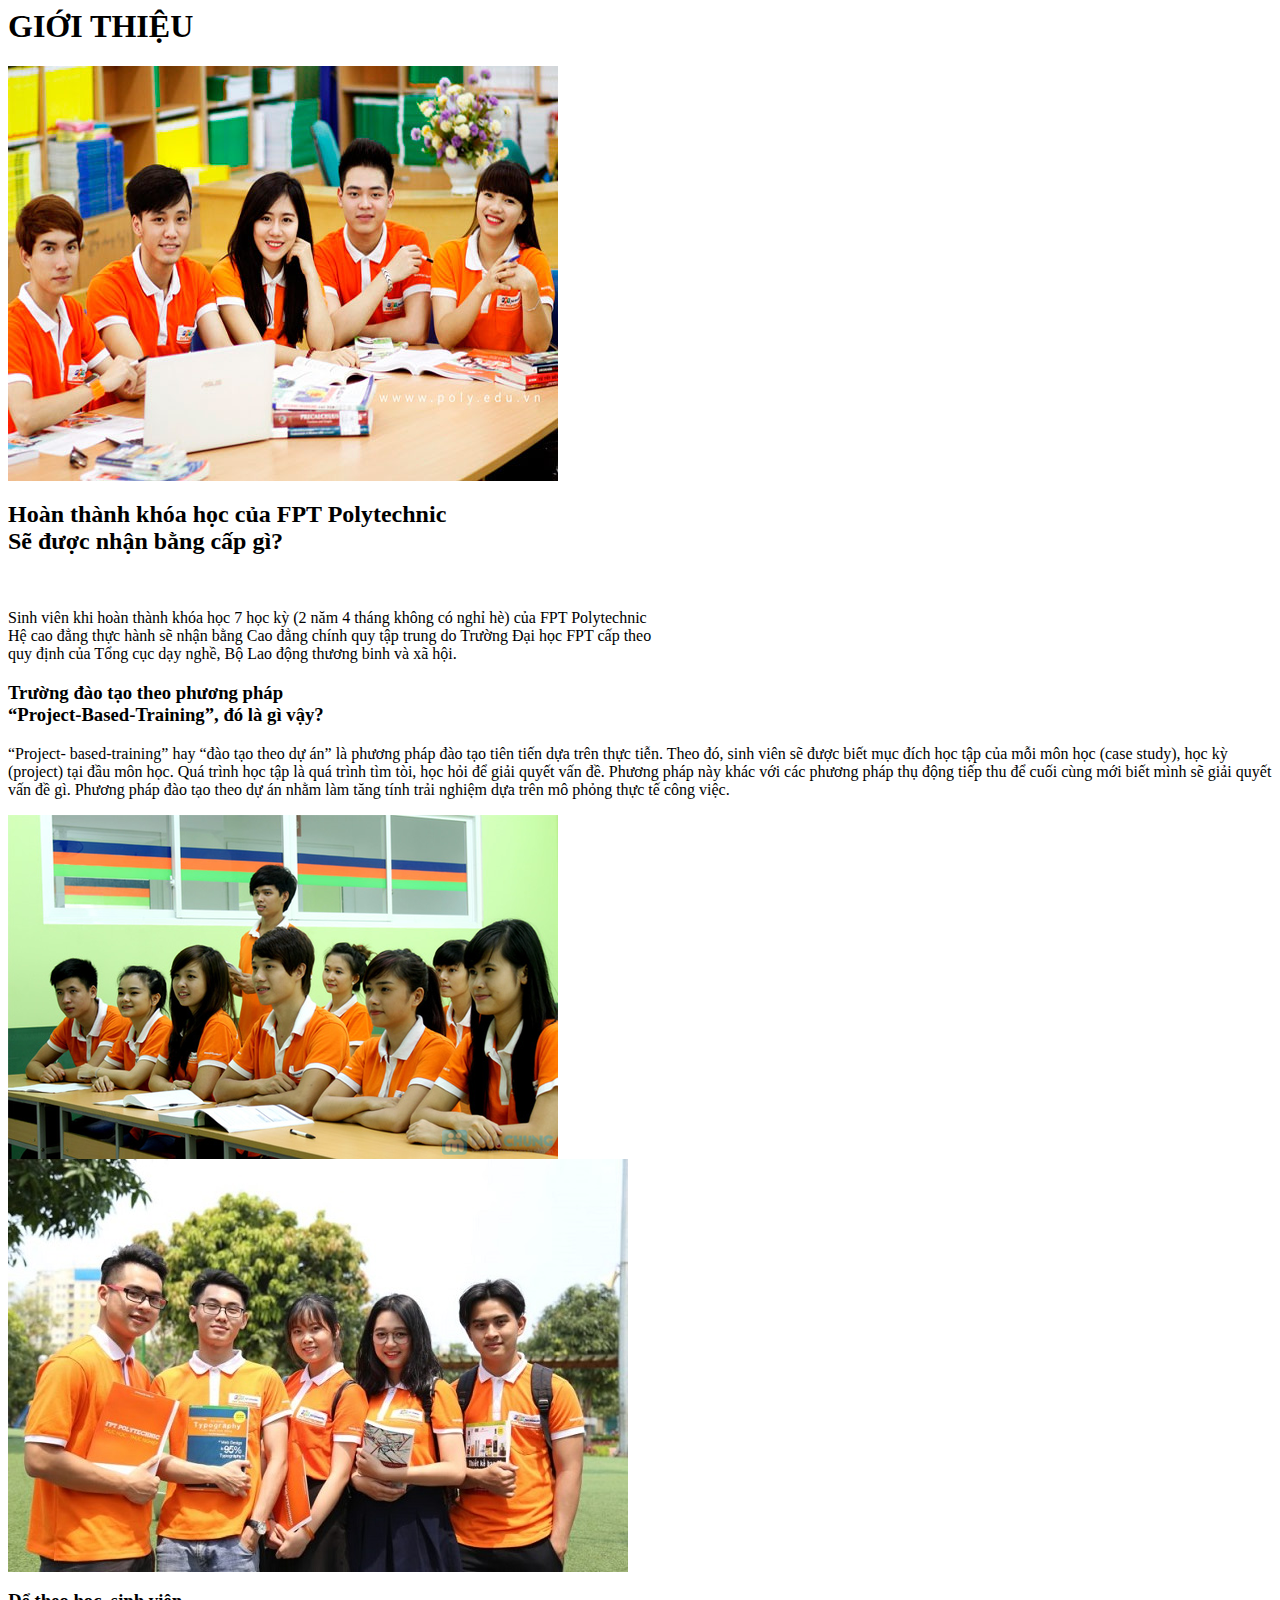
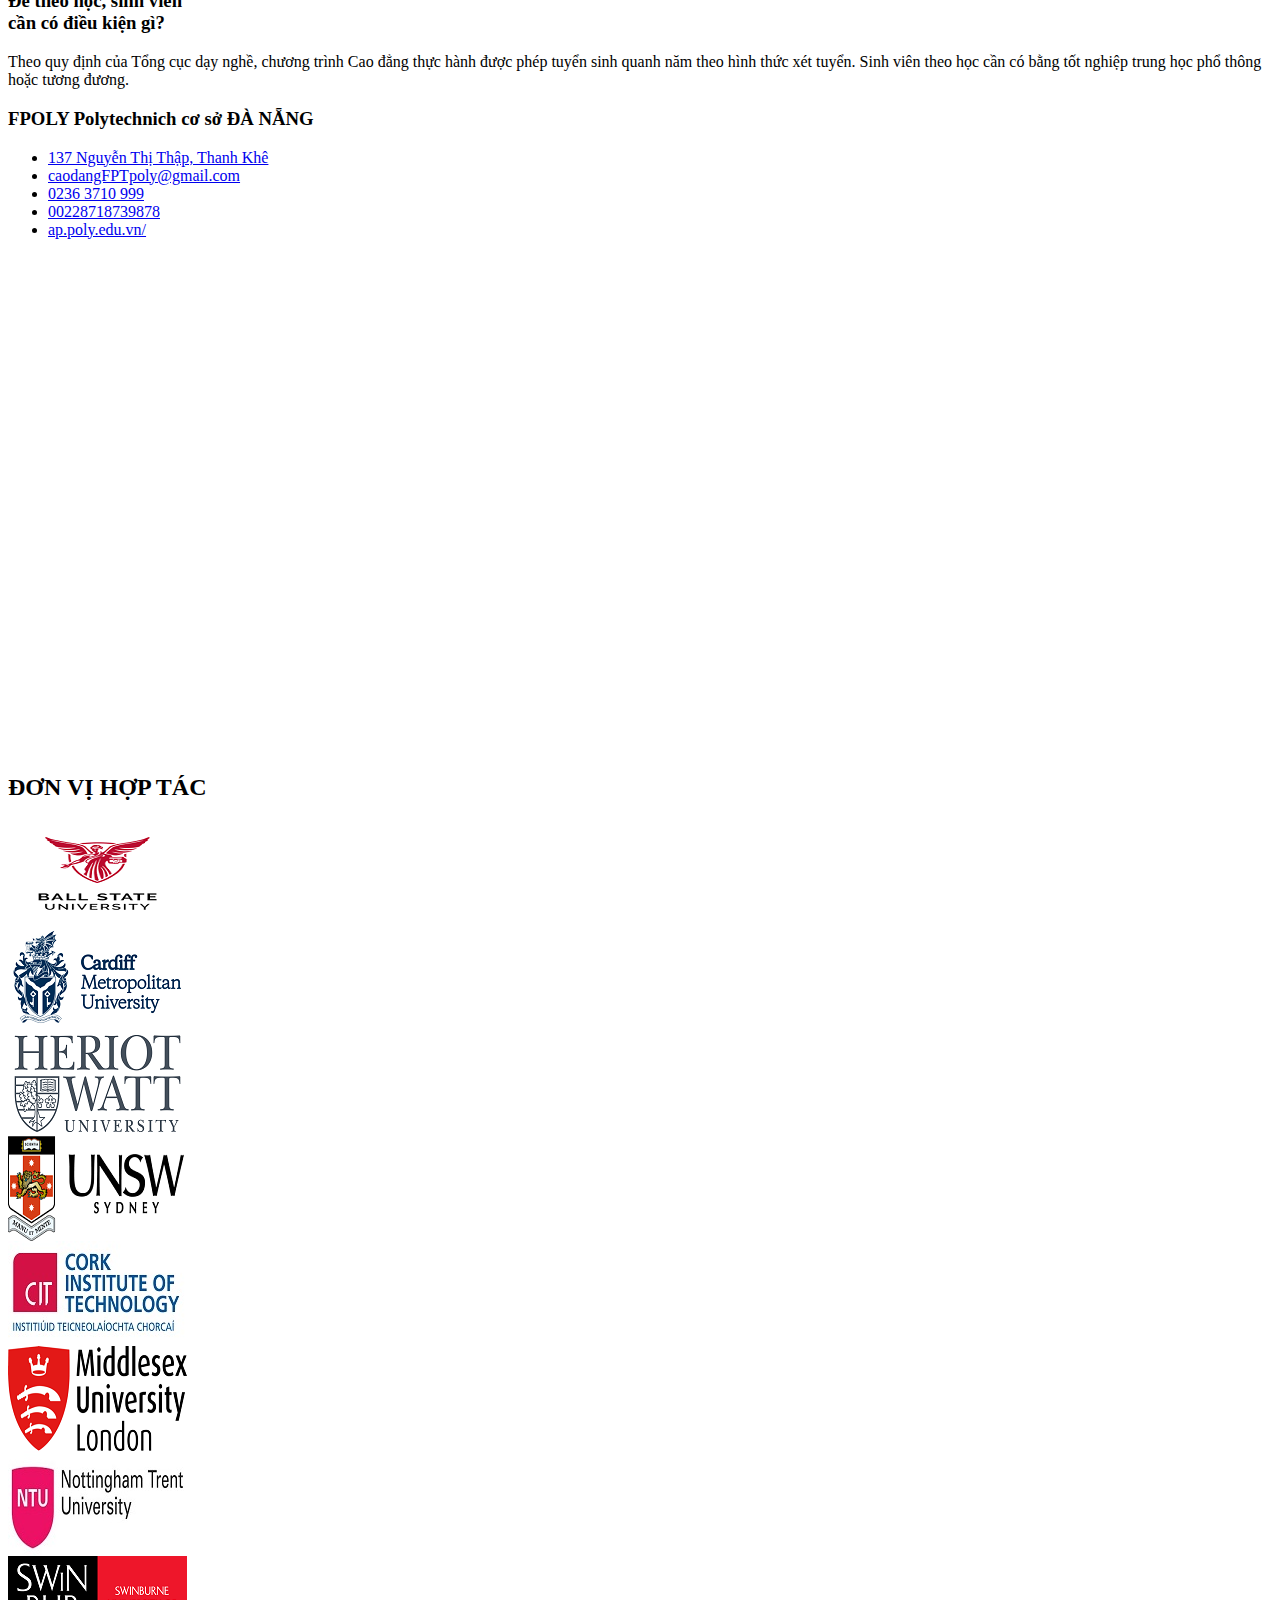
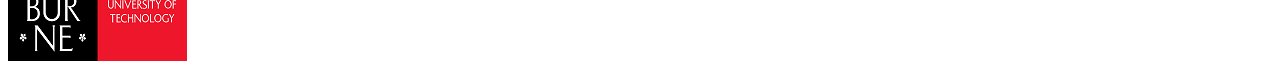
<file: gioithieu.html>
<body>
    <div class="container">
        <section>
            <article>
                <h1 class="font-weight-light text-center py-3 pt-5">GIỚI THIỆU</h1>
                <div class="container">
                    <!-- About Content -->
                    <div class="about-main">
                        <div class="row">
                            <div class="col-lg-6 ">
                                <img class="img-fluid mb-4" src="images/poly1.jpg" />
                            </div>
                            <div class="col-lg-6">
                                <h2>Hoàn thành khóa học của FPT Polytechnic<br> Sẽ được nhận bằng cấp gì?</h2><br>
                                <p>Sinh viên khi hoàn thành khóa học 7 học kỳ (2 năm 4 tháng không có nghỉ hè) của FPT Polytechnic
                                    <br> Hệ cao đẳng thực hành sẽ nhận bằng Cao đẳng chính quy tập trung do Trường Đại học FPT cấp theo
                                    <br> quy định của Tổng cục dạy nghề, Bộ Lao động thương binh và xã hội.</p>
                            </div>
                        </div>
                        <!-- /.row -->
                    </div>

                    <div class="row mb-4">
                        <div class="col-lg-6">
                            <div class="left-ab">
                                <h3>Trường đào tạo theo phương pháp <br><strong>“Project-Based-Training”</strong>, đó là gì vậy?
                                </h3>
                                <p>
                                    “Project- based-training” hay “đào tạo theo dự án” là phương pháp đào tạo tiên tiến dựa trên thực tiễn. Theo đó, sinh viên sẽ được biết mục đích học tập của mỗi môn học (case study), học kỳ (project) tại đầu môn học. Quá trình học tập là quá trình tìm
                                    tòi, học hỏi để giải quyết vấn đề. Phương pháp này khác với các phương pháp thụ động tiếp thu để cuối cùng mới biết mình sẽ giải quyết vấn đề gì. Phương pháp đào tạo theo dự án nhằm làm tăng tính trải nghiệm dựa trên
                                    mô phỏng thực tế công việc.
                                </p>
                            </div>
                        </div>
                        <div class="col-lg-6">
                            <div class="right-ab">
                                <img class="img-fluid rounded mb-4" src="images/poly2.png" alt="" />
                            </div>
                        </div>
                    </div>

                    <div class="row">
                        <div class="col-lg-6">
                            <div class="right-ab">
                                <img class="img-fluid rounded mb-4" src="images/poly3.jpg" alt="" />
                            </div>
                        </div>
                        <div class="col-lg-6">
                            <div class="left-ab">
                                <h3>Để theo học, sinh viên<br> cần có điều kiện gì?</h3>
                                <p>Theo quy định của Tổng cục dạy nghề, chương trình Cao đẳng thực hành được phép tuyển sinh quanh năm theo hình thức xét tuyển. Sinh viên theo học cần có bằng tốt nghiệp trung học phổ thông hoặc tương đương.</p>
                            </div>
                        </div>
                    </div>

                    <div class="row mb-4">
                        <div class="col-lg-3">
                            <div class="left-ab mt-5">
                                <h3><strong>FPOLY Polytechnich cơ sở ĐÀ NẴNG</strong></h3>
                                <div class="diachi">
                                    <ul class="list-unstyled">
                                        <li class="my-2">
                                            <a href="#"><i class="fas fa-home mr-2"></i>137 Nguyễn Thị Thập, Thanh Khê</a>
                                        </li>
                                        <li class="my-2">
                                            <a href="#"><i class="fas fa-envelope mr-2"></i>caodangFPTpoly@gmail.com</a>
                                        </li>
                                        <li class="my-2">
                                            <a href="#"><i class="fas fa-phone mr-2"></i>0236 3710 999</a>
                                        </li>
                                        <li class="my-2">
                                            <a href="#"><i class="fas fa-fax mr-2"></i>00228718739878</a>
                                        </li>
                                        <li class="my-2">
                                            <a href="https://ap.poly.edu.vn/"><i class="fas fa-globe-asia mr-2"></i>ap.poly.edu.vn/</a>
                                        </li>
                                    </ul>
                                </div>
                            </div>
                        </div>
                        <div class="col-lg-9">
                            <div class="right-ab">
                                <iframe src="https://www.google.com/maps/embed?pb=!1m18!1m12!1m3!1d3833.802545904284!2d108.16776031444712!3d16.07573298887697!2m3!1f0!2f0!3f0!3m2!1i1024!2i768!4f13.1!3m3!1m2!1s0x314218e6e07b1c3f%3A0x459e4bf5a2af323e!2zVHLGsOG7nW5nIENhbyDEkeG6s25nIEZQVCBQb2x5dGVjaG5pYyDEkMOgIE7hurVuZw!5e0!3m2!1svi!2s!4v1642558440744!5m2!1svi!2s"
                                    width="100%" height="500" style="border:0;" allowfullscreen="" loading="lazy"></iframe> </div>
                        </div>
                    </div>


                </div>
                <div class="customers-box">
                    <div class="container">
                        <!-- Our Customers -->
                        <h2>ĐƠN VỊ HỢP TÁC</h2>
                        <div class="border-top border-primary w-25 mx-auto my-3"></div>
                        <div class="row">
                            <div class="col-lg-12">
                                <div id="customers-slider" class="owl-carousel">
                                    <div class="mb-4">
                                        <a href="#">
                                            <img class="img-fluid" src="images/logos/BallStatelogo.png" alt="" />
                                        </a>
                                    </div>
                                    <div class="mb-4">
                                        <a href="#">
                                            <img class="img-fluid" src="images/logos/cardiff-logo.png" alt="" />
                                        </a>
                                    </div>
                                    <div class="mb-4">
                                        <a href="#">
                                            <img class="img-fluid" src="images/logos/Heriot.png" alt="" />
                                        </a>
                                    </div>
                                    <div class="mb-4">
                                        <a href="#">
                                            <img class="img-fluid" src="images/logos/Logo UNSW.png" alt="" />
                                        </a>
                                    </div>
                                    <div class="mb-4">
                                        <a href="#">
                                            <img class="img-fluid" src="images/logos/logo_CIT.jpg" alt="" />
                                        </a>
                                    </div>
                                    <div class="mb-4">
                                        <a href="#">
                                            <img class="img-fluid" src="images/logos/Middlesex_University_Logo.png" alt="" />
                                        </a>
                                    </div>
                                    <div class="mb-4">
                                        <a href="#">
                                            <img class="img-fluid" src="images/logos/nottingham_01.jpg" alt="" />
                                        </a>
                                    </div>
                                    <div class="mb-4">
                                        <a href="#">
                                            <img class="img-fluid" src="images/logos/Swinburne.png" alt="" />
                                        </a>
                                    </div>
                                </div>
                            </div>
                        </div>
                        <!-- /.row -->
                    </div>
                    <!-- /.container -->
                </div>
            </article>
            <aside></aside>
        </section>
    </div>
</body>

</html>
</file>
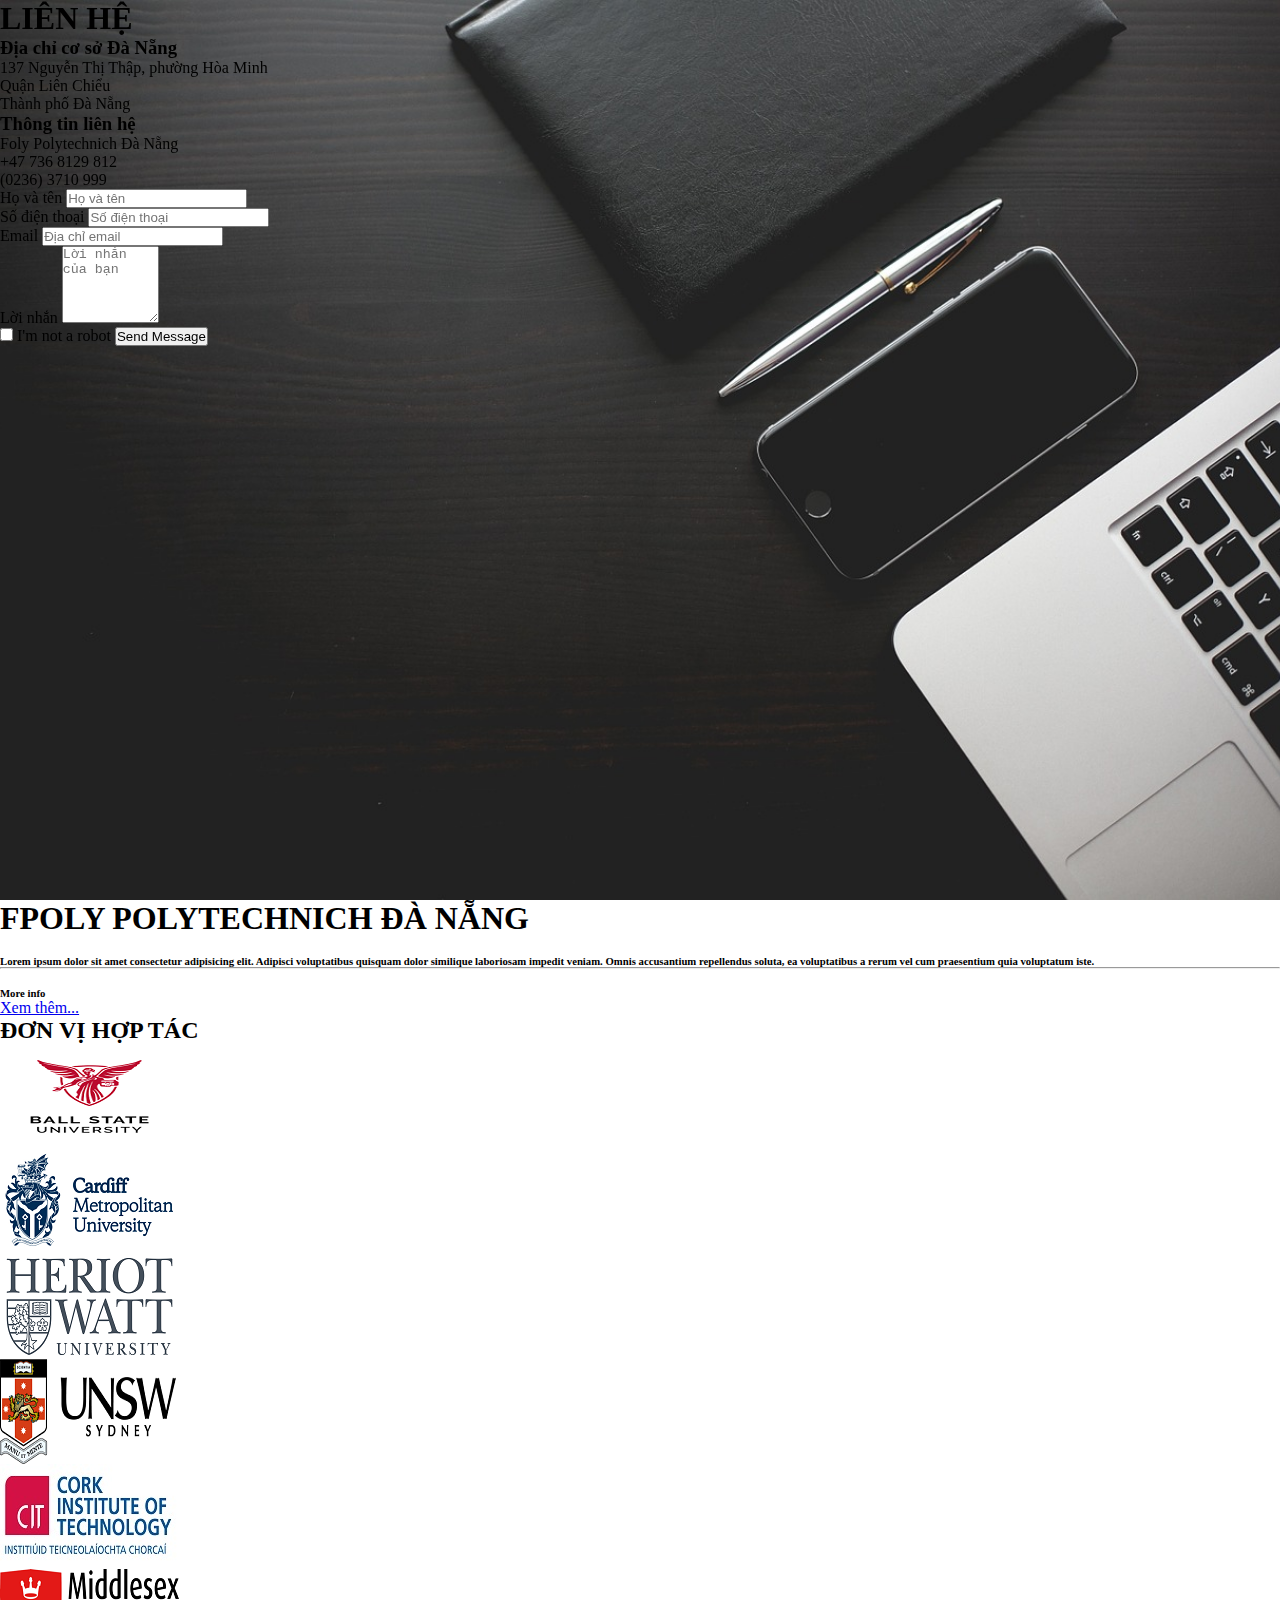
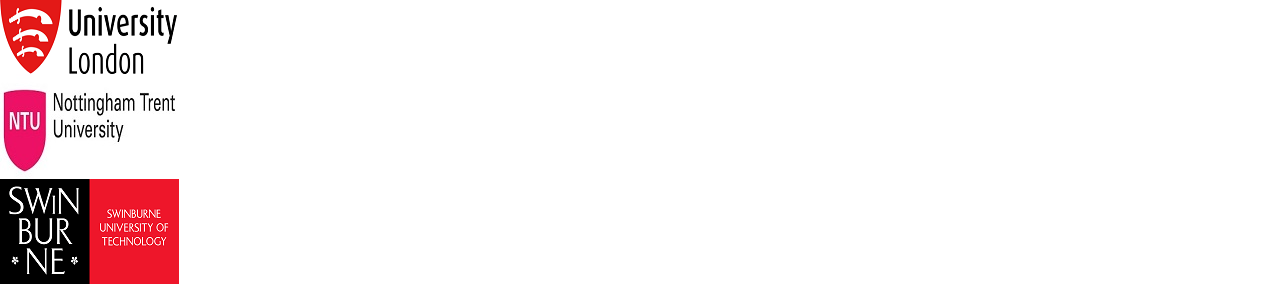
<file: lienhe.html>
<link rel="stylesheet" href="css/layout.css">

<body>
    <div class="container">
        <section class="pt-5">
            <div class="head pb-5 ">
                <div class="container py-5 ">
                    <div class="card">
                        <div class="card-body">
                            <h1 class="font-weight-light text-center py-3">LIÊN HỆ</h1>
                            <div class="row">
                                <div class="col-lg-6 col-md-12 col-sm-12 col-12">
                                    <di v class="row pt-3">
                                        <div class="col-lg-1 offset-1 col-md-2 col-sm-2 col-2">
                                            <span style="font-size: 25px; color: red;"><i class="fas fa-map-pin"></i></span>
                                        </div>

                                        <div class="col-lg-10 col-md-9 col-sm-9 col-9">
                                            <h3 class="font-weight-light">Địa chỉ cơ sở Đà Nẵng</h3>
                                            <p class="text-info">137 Nguyễn Thị Thập, phường Hòa Minh <br> Quận Liên Chiểu <br> Thành phố Đà Nẵng</p>
                                        </div>
                                    </di>

                                    <div class="row pt-3">
                                        <div class="col-lg-1 offset-1 col-md-2 col-sm-2 col-2">
                                            <span style="font-size: 25px; color: aquamarine;"><i class="fas fa-phone"></i></span>
                                        </div>

                                        <div class="col-lg-10 col-md-9 col-sm-9 col-9">
                                            <h3 class="font-weight-light">Thông tin liên hệ</h3>
                                            <p class="text-info">Foly Polytechnich Đà Nẵng <br> +47 736 8129 812 <br> (0236) 3710 999</p>
                                        </div>
                                    </div>
                                </div>

                                <div class="col-lg-6 col-md-12 col-sm-12 col-12">
                                    <form>
                                        <div class="form-row">
                                            <div class="form-group col-lg-6 col-md-12 col-sm-12 col-12">
                                                <label>Họ và tên</label>
                                                <input type="text" class="form-control" placeholder="Họ và tên">
                                            </div>

                                            <div class="form-group col-lg-6 col-md-12 col-sm-12 col-12">
                                                <label>Số điện thoại</label>
                                                <input type="number" class="form-control" placeholder="Số điện thoại">
                                            </div>
                                        </div>

                                        <div class="form-row">
                                            <div class="form-group col-lg-12 col-md-12 col-sm-12 col-12">
                                                <label>Email</label>
                                                <input type="email" class="form-control" placeholder="Địa chỉ email">
                                            </div>
                                        </div>

                                        <div class="form-row">
                                            <div class="form-group col-lg-12 col-md-12 col-sm-12 col-12">
                                                <label>Lời nhắn</label>
                                                <textarea class="form-control mb-3" placeholder="Lời nhắn của bạn" id="" cols="10" rows="5"></textarea>
                                            </div>
                                        </div>

                                        <div class="form-row">
                                            <div class="form-group col-lg-12 col-md-12 col-sm-12 col-12">
                                                <input type="checkbox"> <label for="">I'm not a robot</label>
                                                <button class="btn btn-success float-right">Send Message</button>
                                            </div>
                                        </div>

                                    </form>
                                </div>
                            </div>
                        </div>
                    </div>
                </div>
            </div>

            <div class="jumbotron mt-2">
                <h1 class="display-4">FPOLY POLYTECHNICH ĐÀ NẴNG</h1>
                <br>
                <h6 class="lead">Lorem ipsum dolor sit amet consectetur adipisicing elit. Adipisci voluptatibus quisquam dolor similique laboriosam impedit veniam. Omnis accusantium repellendus soluta, ea voluptatibus a rerum vel cum praesentium quia voluptatum iste.</h6>
                <hr class="my-2">
                <br>
                <h6>More info</h6>
                <p class="lead">
                    <a class="btn btn-primary " href="#" role="button">Xem thêm...</a>
                </p>
            </div>

            <div class="customers-box">
                <div class="container">
                    <!-- Our Customers -->
                    <h2>ĐƠN VỊ HỢP TÁC</h2>
                    <div class="border-top border-primary w-25 mx-auto my-3"></div>
                    <div class="row">
                        <div class="col-lg-12">
                            <div id="customers-slider" class="owl-carousel">
                                <div class="mb-4">
                                    <a href="#">
                                        <img class="img-fluid" src="images/logos/BallStatelogo.png" alt="" />
                                    </a>
                                </div>
                                <div class="mb-4">
                                    <a href="#">
                                        <img class="img-fluid" src="images/logos/cardiff-logo.png" alt="" />
                                    </a>
                                </div>
                                <div class="mb-4">
                                    <a href="#">
                                        <img class="img-fluid" src="images/logos/Heriot.png" alt="" />
                                    </a>
                                </div>
                                <div class="mb-4">
                                    <a href="#">
                                        <img class="img-fluid" src="images/logos/Logo UNSW.png" alt="" />
                                    </a>
                                </div>
                                <div class="mb-4">
                                    <a href="#">
                                        <img class="img-fluid" src="images/logos/logo_CIT.jpg" alt="" />
                                    </a>
                                </div>
                                <div class="mb-4">
                                    <a href="#">
                                        <img class="img-fluid" src="images/logos/Middlesex_University_Logo.png" alt="" />
                                    </a>
                                </div>
                                <div class="mb-4">
                                    <a href="#">
                                        <img class="img-fluid" src="images/logos/nottingham_01.jpg" alt="" />
                                    </a>
                                </div>
                                <div class="mb-4">
                                    <a href="#">
                                        <img class="img-fluid" src="images/logos/Swinburne.png" alt="" />
                                    </a>
                                </div>
                            </div>
                        </div>
                    </div>
                    <!-- /.row -->
                </div>
                <!-- /.container -->
            </div>


        </section>

    </div>
</body>

</html>
</file>
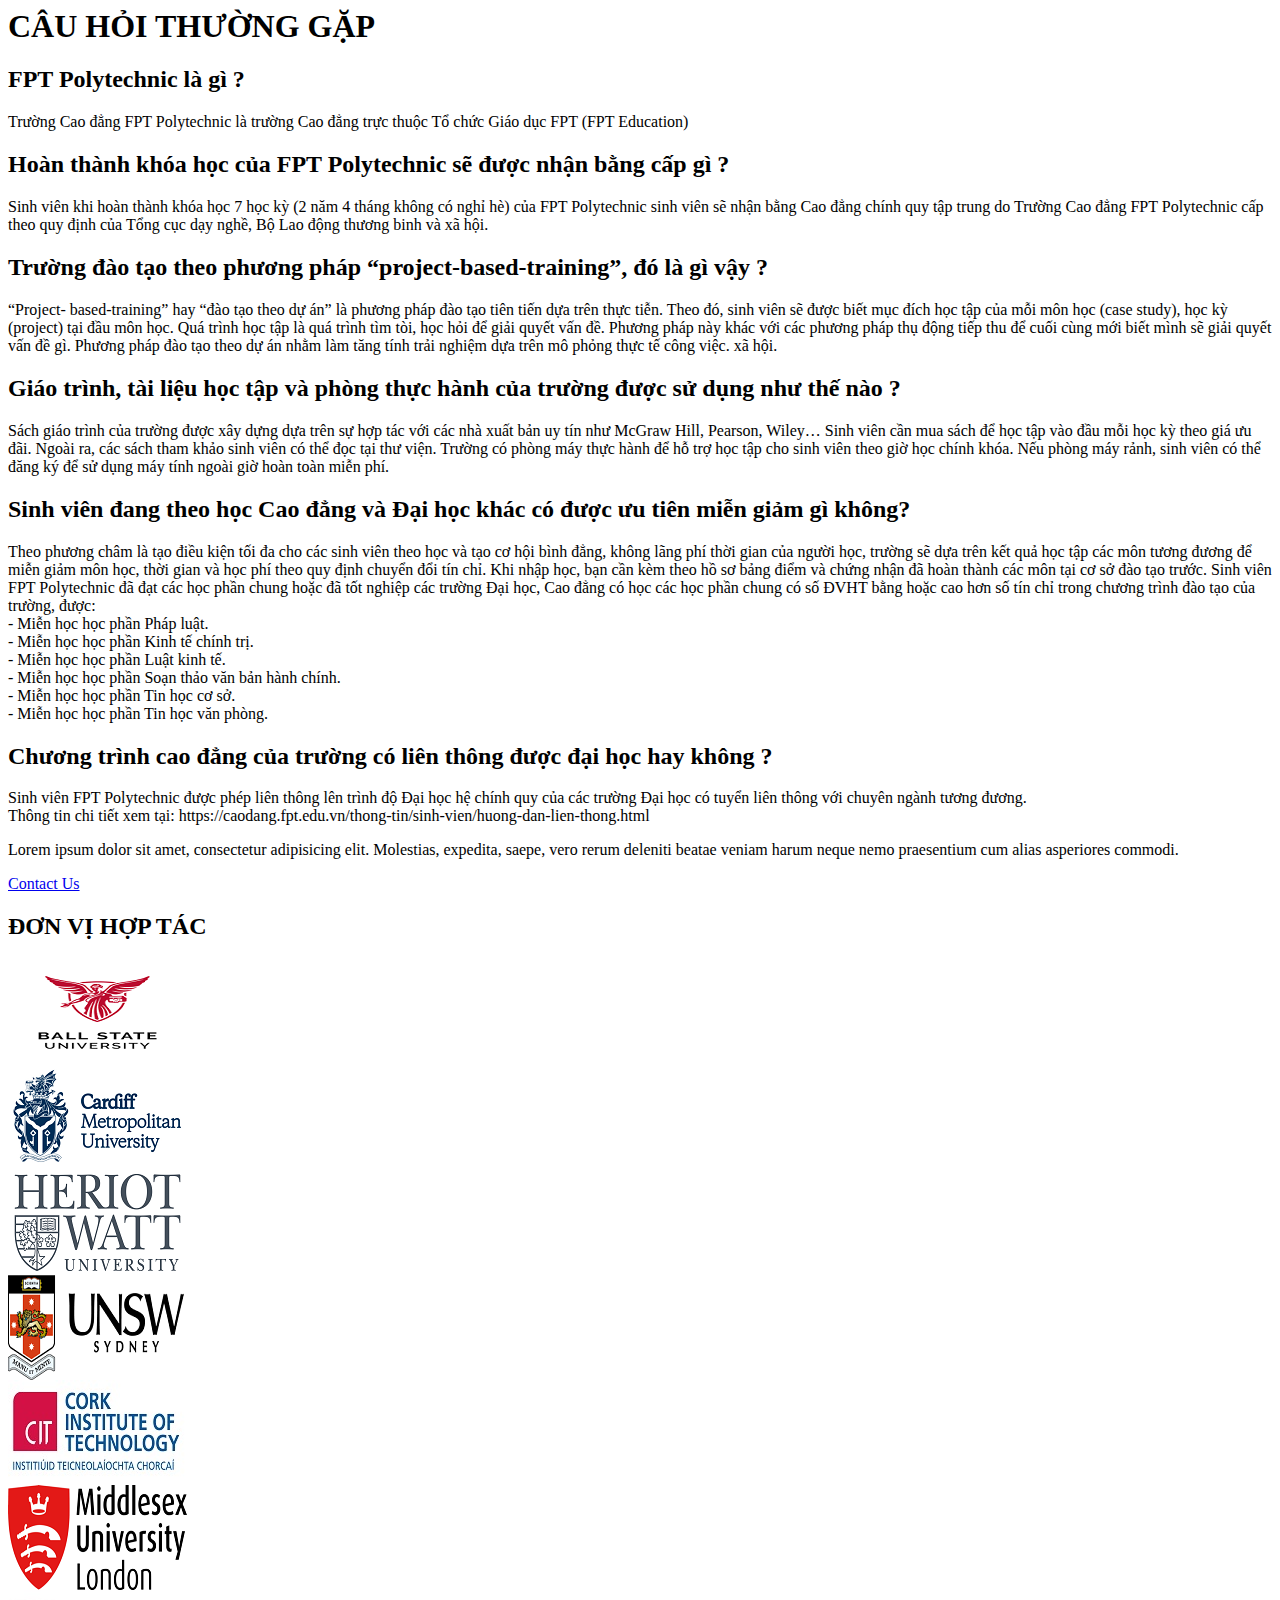
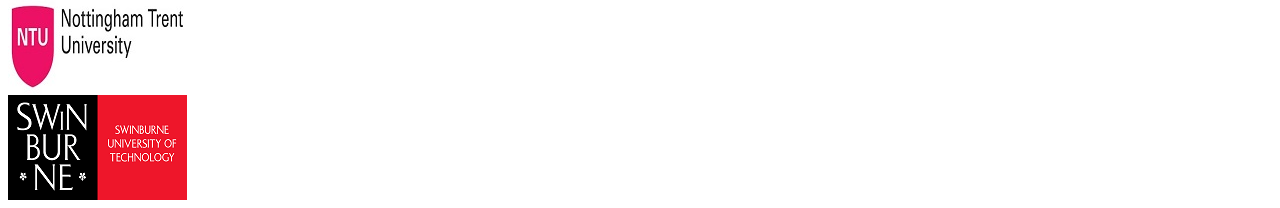
<file: q&a.html>
<body>
    <div class="container">
        <section>
            <h1 class="font-weight-light text-center py-3 mt-3">CÂU HỎI THƯỜNG GẶP</h1>
            <div id="faqs">
                <div class="container">
                    <div class="row">
                        <div class="col-lg-8 col-sm-8 col-8 offset-2 ">
                            <div class="accordion mt-4" id="accordionExample">
                                <div class="card">
                                    <div class="card-header" id="headingOne">
                                        <h2 class="clearfix mb-0">
                                            <a class="btn btn-link collapsed" data-toggle="collapse" data-target="#collapseOne" aria-expanded="true" aria-controls="collapseOne">FPT Polytechnic là gì ?  <i class="fa fa-angle-down"></i></a>
                                        </h2>
                                    </div>
                                    <div id="collapseOne" class="collapse" aria-labelledby="headingOne" data-parent="#accordionExample">
                                        <div class="card-body">
                                            Trường Cao đẳng FPT Polytechnic là trường Cao đẳng trực thuộc Tổ chức Giáo dục FPT (FPT Education)
                                        </div>
                                    </div>
                                </div>

                                <div class="card">
                                    <div class="card-header" id="headingTwo">
                                        <h2 class="clearfix mb-0">
                                            <a class="btn btn-link" data-toggle="collapse" data-target="#collapseTwo" aria-expanded="true" aria-controls="collapseTwo">Hoàn thành khóa học của FPT Polytechnic sẽ được nhận bằng cấp gì ?  <i class="fa fa-angle-down"></i></a>
                                        </h2>
                                    </div>
                                    <div id="collapseTwo" class="collapse" aria-labelledby="headingTwo" data-parent="#accordionExample">
                                        <div class="card-body">
                                            Sinh viên khi hoàn thành khóa học 7 học kỳ (2 năm 4 tháng không có nghỉ hè) của FPT Polytechnic sinh viên sẽ nhận bằng Cao đẳng chính quy tập trung do Trường Cao đẳng FPT Polytechnic cấp theo quy định của Tổng cục dạy nghề, Bộ Lao động thương binh và
                                            xã hội.
                                        </div>
                                    </div>
                                </div>

                                <div class="card">
                                    <div class="card-header" id="headingThree">
                                        <h2 class="clearfix mb-0">
                                            <a class="btn btn-link" data-toggle="collapse" data-target="#collapseThree" aria-expanded="true" aria-controls="collapseThree">Trường đào tạo theo phương pháp “project-based-training”, đó là gì vậy ? <i class="fa fa-angle-down"></i></a>
                                        </h2>
                                    </div>
                                    <div id="collapseThree" class="collapse" aria-labelledby="headingThree" data-parent="#accordionExample">
                                        <div class="card-body">
                                            “Project- based-training” hay “đào tạo theo dự án” là phương pháp đào tạo tiên tiến dựa trên thực tiễn. Theo đó, sinh viên sẽ được biết mục đích học tập của mỗi môn học (case study), học kỳ (project) tại đầu môn học. Quá trình học tập là quá trình tìm
                                            tòi, học hỏi để giải quyết vấn đề. Phương pháp này khác với các phương pháp thụ động tiếp thu để cuối cùng mới biết mình sẽ giải quyết vấn đề gì. Phương pháp đào tạo theo dự án nhằm làm tăng tính trải nghiệm
                                            dựa trên mô phỏng thực tế công việc. xã hội.
                                        </div>
                                    </div>
                                </div>

                                <div class="card">
                                    <div class="card-header" id="headingFour">
                                        <h2 class="clearfix mb-0">
                                            <a class="btn btn-link" data-toggle="collapse" data-target="#collapseFour" aria-expanded="true" aria-controls="collapseFour">Giáo trình, tài liệu học tập và phòng thực hành của trường được sử dụng như thế nào ?
                                                <i class="fa fa-angle-down"></i></a>
                                        </h2>
                                    </div>
                                    <div id="collapseFour" class="collapse" aria-labelledby="headingFour" data-parent="#accordionExample">
                                        <div class="card-body">
                                            Sách giáo trình của trường được xây dựng dựa trên sự hợp tác với các nhà xuất bản uy tín như McGraw Hill, Pearson, Wiley… Sinh viên cần mua sách để học tập vào đầu mỗi học kỳ theo giá ưu đãi. Ngoài ra, các sách tham khảo sinh viên có thể đọc tại thư viện.
                                            Trường có phòng máy thực hành để hỗ trợ học tập cho sinh viên theo giờ học chính khóa. Nếu phòng máy rảnh, sinh viên có thể đăng ký để sử dụng máy tính ngoài giờ hoàn toàn miễn phí.
                                        </div>
                                    </div>
                                </div>

                                <div class="card">
                                    <div class="card-header" id="headingFive">
                                        <h2 class="clearfix mb-0">
                                            <a class="btn btn-link" data-toggle="collapse" data-target="#collapseFive" aria-expanded="true" aria-controls="collapseFive">Sinh viên đang theo học Cao đẳng và Đại học khác có được ưu tiên miễn giảm gì không?
                                                <i class="fa fa-angle-down"></i></a>
                                        </h2>
                                    </div>
                                    <div id="collapseFive" class="collapse" aria-labelledby="headingFive" data-parent="#accordionExample">
                                        <div class="card-body">
                                            Theo phương châm là tạo điều kiện tối đa cho các sinh viên theo học và tạo cơ hội bình đẳng, không lãng phí thời gian của người học, trường sẽ dựa trên kết quả học tập các môn tương đương để miễn giảm môn học, thời gian và học phí theo quy định chuyển
                                            đổi tín chỉ. Khi nhập học, bạn cần kèm theo hồ sơ bảng điểm và chứng nhận đã hoàn thành các môn tại cơ sở đào tạo trước. Sinh viên FPT Polytechnic đã đạt các học phần chung hoặc đã tốt nghiệp các trường Đại
                                            học, Cao đẳng có học các học phần chung có số ĐVHT bằng hoặc cao hơn số tín chỉ trong chương trình đào tạo của trường, được:
                                            <br> - Miễn học học phần Pháp luật.
                                            <br> - Miễn học học phần Kinh tế chính trị.
                                            <br> - Miễn học học phần Luật kinh tế.
                                            <br> - Miễn học học phần Soạn thảo văn bản hành chính.
                                            <br> - Miễn học học phần Tin học cơ sở.
                                            <br> - Miễn học học phần Tin học văn phòng. </div>
                                    </div>
                                </div>

                                <div class="card">
                                    <div class="card-header" id="headingSix">
                                        <h2 class="clearfix mb-0">
                                            <a class="btn btn-link" data-toggle="collapse" data-target="#collapseSix" aria-expanded="true" aria-controls="collapseSix">Chương trình cao đẳng của trường có liên thông được đại học hay không ?
                                                <i class="fa fa-angle-down"></i></a>
                                        </h2>
                                    </div>
                                    <div id="collapseSix" class="collapse" aria-labelledby="headingSix" data-parent="#accordionExample">
                                        <div class="card-body">
                                            Sinh viên FPT Polytechnic được phép liên thông lên trình độ Đại học hệ chính quy của các trường Đại học có tuyển liên thông với chuyên ngành tương đương.
                                            <br> Thông tin chi tiết xem tại: https://caodang.fpt.edu.vn/thong-tin/sinh-vien/huong-dan-lien-thong.html
                                        </div>
                                    </div>
                                </div>
                            </div>
                        </div>


                    </div>
                </div>
            </div>

            <div class="touch-line mb-5">
                <div class="container">
                    <div class="row">
                        <div class="col-md-8">
                            <p>Lorem ipsum dolor sit amet, consectetur adipisicing elit. Molestias, expedita, saepe, vero rerum deleniti beatae veniam harum neque nemo praesentium cum alias asperiores commodi.</p>
                        </div>
                        <div class="col-md-4">
                            <a class="btn btn-lg btn-secondary btn-block" href="lienhe.html"> Contact Us </a>
                        </div>
                    </div>
                </div>
            </div>

            <div class="customers-box">
                <div class="container">
                    <!-- Our Customers -->
                    <h2>ĐƠN VỊ HỢP TÁC</h2>
                    <div class="border-top border-primary w-25 mx-auto my-3"></div>
                    <div class="row">
                        <div class="col-lg-12">
                            <div id="customers-slider" class="owl-carousel">
                                <div class="mb-4">
                                    <a href="#">
                                        <img class="img-fluid" src="images/logos/BallStatelogo.png" alt="" />
                                    </a>
                                </div>
                                <div class="mb-4">
                                    <a href="#">
                                        <img class="img-fluid" src="images/logos/cardiff-logo.png" alt="" />
                                    </a>
                                </div>
                                <div class="mb-4">
                                    <a href="#">
                                        <img class="img-fluid" src="images/logos/Heriot.png" alt="" />
                                    </a>
                                </div>
                                <div class="mb-4">
                                    <a href="#">
                                        <img class="img-fluid" src="images/logos/Logo UNSW.png" alt="" />
                                    </a>
                                </div>
                                <div class="mb-4">
                                    <a href="#">
                                        <img class="img-fluid" src="images/logos/logo_CIT.jpg" alt="" />
                                    </a>
                                </div>
                                <div class="mb-4">
                                    <a href="#">
                                        <img class="img-fluid" src="images/logos/Middlesex_University_Logo.png" alt="" />
                                    </a>
                                </div>
                                <div class="mb-4">
                                    <a href="#">
                                        <img class="img-fluid" src="images/logos/nottingham_01.jpg" alt="" />
                                    </a>
                                </div>
                                <div class="mb-4">
                                    <a href="#">
                                        <img class="img-fluid" src="images/logos/Swinburne.png" alt="" />
                                    </a>
                                </div>
                            </div>
                        </div>
                    </div>
                    <!-- /.row -->
                </div>
                <!-- /.container -->
            </div>


        </section>
    </div>
</body>

</html>
</file>
<file: css/layout.css>
* {
    padding: 0;
    margin: 0;
    box-sizing: border-box;
}

.head {
    background-image: url('/img/office-865091_1280.jpg');
    background-size: 100% 100%;
    z-index: -999!important;
    display: block;
    top: 0;
    left: 0;
    width: 100%;
    height: 100%;
    background-size: cover;
    background-position: center center;
    -webkit-transform: translateZ(0);
    transform: translateZ(0);
    will-change: transform;
}
</file>
